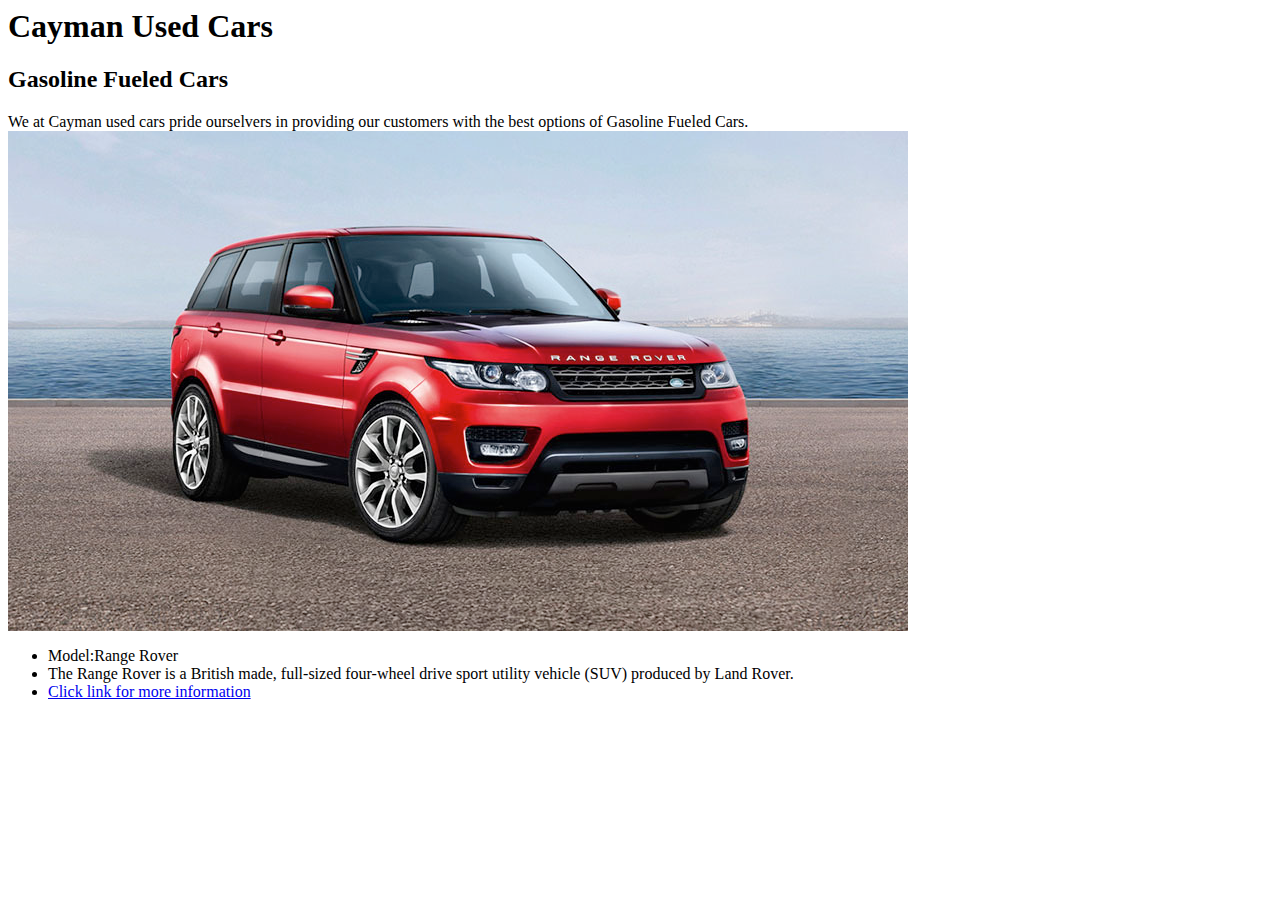
<file: detail2.html>
<html>
  <head>
    <title>My Page</title>
  </head>
  <body>
    <header>
      <h1>
        Cayman Used Cars
      </h1>
      <h2>
        Gasoline Fueled Cars
      </h2>
      <section>
        <p>
          We at Cayman used cars pride ourselvers in providing our customers with the best options of Gasoline Fueled Cars.
          <img src="range rover.jpg"/>
        </p>
      </section>
    </header>
    <nav>
      <ul>
        <li>
          Model:Range Rover
          <a href""></a>
        </li>
        <li>
          The Range Rover is a British made, full-sized four-wheel drive sport utility vehicle (SUV) produced by Land Rover.
        </li>
        <li>
          <a href="https://en.wikipedia.org/wiki/Range_Rover">
            Click link for more information
          </a>
        </li>
      </ul>
    </nav>
  </body>
</html>
</file>
